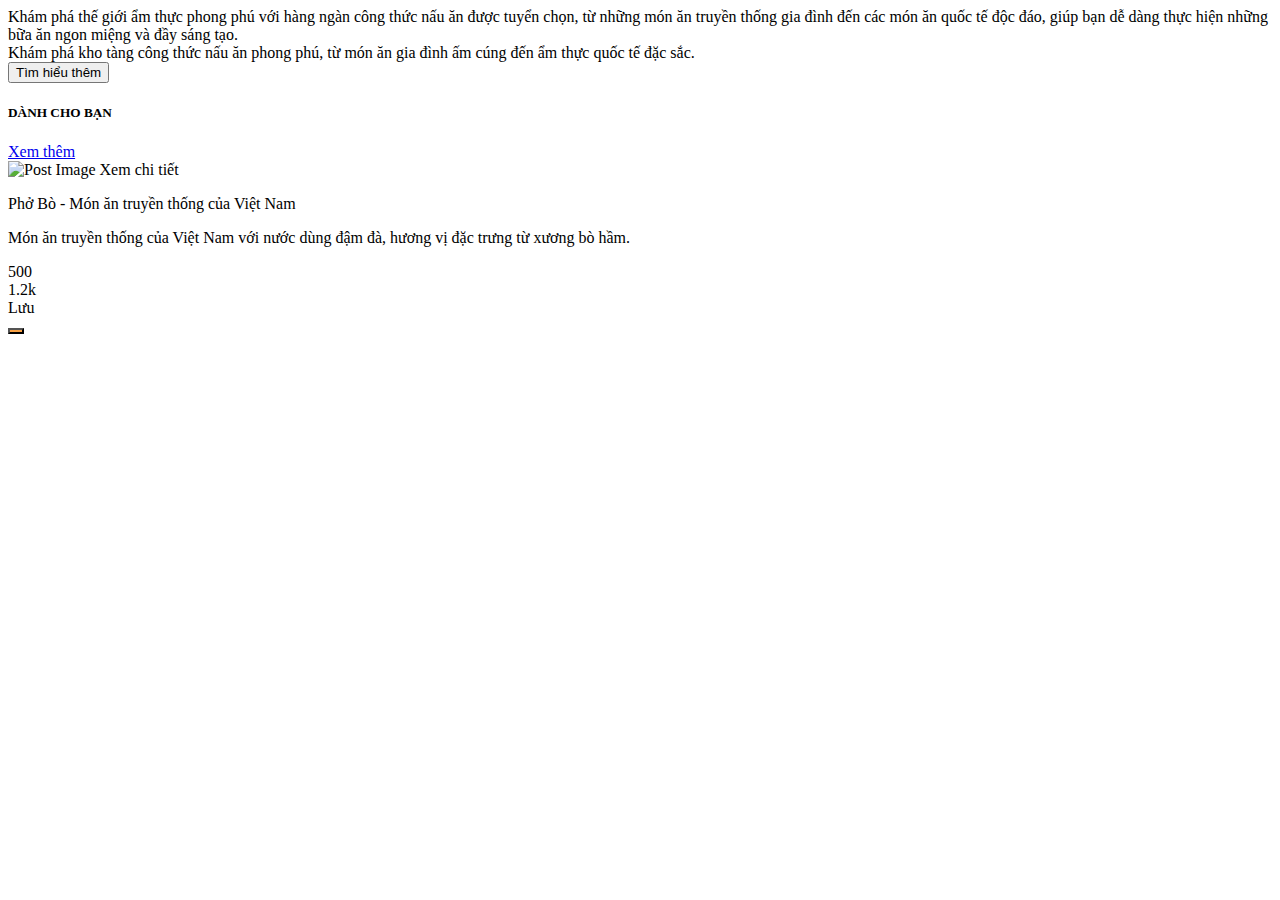
<file: src/main/resources/templates/index.html>
<!DOCTYPE html>
<html lang="en" xmlns:th="http://www.thymeleaf.org">
<head>
    <meta charset="UTF-8">
    <meta name="viewport" content="width=device-width, initial-scale=1.0">
    <title>Home</title>
    <link href="https://fonts.googleapis.com/css2?family=Lobster&display=swap" rel="stylesheet">
    <link rel="stylesheet" th:href="@{/bootstrap-5.3.3-dist/css/bootstrap.min.css}">
    <script th:src="@{/bootstrap-5.3.3-dist/js/bootstrap.bundle.min.js}"></script>
    <link rel="stylesheet" th:href="@{/bootstrap-icons-1.11.3/font/bootstrap-icons.min.css}">
    <link rel="stylesheet" th:href="@{/css/fragment/header.css}">
    <link rel="stylesheet" th:href="@{/css/fragment/footer.css}">
    <link rel="stylesheet" th:href="@{/css/user/home.css}">
</head>
<body>
<!-- Navbar -->
<div th:replace="/fragments/header :: header(userName=${userName})"></div>

<div class="container mt-5 rounded-4 p-0">
    <!-- Phần banner -->
    <div class="row d-flex align-items-center rounded-4 banner mx-auto">
        <div class="col-md-8 z-1 m-5">
            <div class="placeholder-text w-75">
                Khám phá thế giới ẩm thực phong phú với hàng ngàn công thức nấu ăn được tuyển chọn, từ những món ăn
                truyền thống gia đình đến các món ăn quốc tế độc đáo, giúp bạn dễ dàng thực hiện những bữa ăn ngon miệng
                và đầy sáng tạo.
            </div>
            <div class="placeholder-text w-75 mt-4">
                Khám phá kho tàng công thức nấu ăn phong phú, từ món ăn gia đình ấm cúng đến ẩm thực quốc tế đặc sắc.
            </div>
            <button class="btn btn-light mt-4 w-25">Tìm hiểu thêm</button>
        </div>
    </div>

    <div class="row m-0 d-flex align-items-start justify-content-center">
        <!-- Phần nội dung -->
        <div class="col-md-9">
            <!-- Dành cho bạn -->
            <div class="d-flex flex-wrap justify-content-between align-items-center mt-5">
                <h5 class="fw-bold">DÀNH CHO BẠN</h5>
                <a href="#" class="text-decoration-none text-black">Xem thêm <i class="bi bi-arrow-right"></i></a>
            </div>

            <div class="row mt-4">
                <div th:each="postDTO : ${recentPostDTOs}" class="col-lg-6 col-12 mb-4">
                    <div class="card">
                        <div class="image-container">
                            <img th:src="@{${postDTO.imageUrl}}"
                                 onerror="this.onerror=null; this.src='/img/default-image.jpg';"
                                 alt="Post Image"
                                 class="card-img-top">
                            <a th:href="@{/post/{id}(id=${postDTO.postId})}" class="btn btn-light hover-btn">Xem chi tiết</a>
                        </div>
                        <div class="card-body">
                            <p class="fw-bold title" th:text="${postDTO.title}">Phở Bò - Món ăn truyền thống của Việt Nam</p>
                            <p class="text-muted description" th:text="${postDTO.description}">
                                Món ăn truyền thống của Việt Nam với nước dùng đậm đà, hương vị đặc trưng từ xương bò hầm.
                            </p>
                            <div class="d-flex justify-content-around align-items-center mt-3">
                                <div class="d-flex align-items-center gap-2">
                                    <i class="bi bi-chat-left-text fs-5 icon-btn"></i>
                                    <span class="small">500</span>
                                </div>
                                <div class="d-flex align-items-center gap-2">
                                    <i class="bi bi-heart fs-5 text-danger icon-btn like-btn"></i>
                                    <span class="small">1.2k</span>
                                </div>
                                <div class="d-flex align-items-center gap-2">
                                    <i class="bi bi-bookmark fs-5 text-primary icon-btn save-btn"></i>
                                    <span class="small">Lưu</span>
                                </div>
                            </div>
                        </div>
                    </div>
                </div>
            </div>

            <!-- Nổi bật -->
            <!--            <div class="d-flex flex-wrap justify-content-between align-items-center mt-5">-->
            <!--                <h5 class="fw-bold">NỔI BẬT</h5>-->
            <!--                <a href="#" class="text-decoration-none text-black">Xem thêm <i class="bi bi-arrow-right"></i></a>-->
            <!--            </div>-->

            <!--            <div class="row mt-4" th:if="${recentPosts != null}">-->
            <!--                <div class="col-lg-6 col-12 mb-4" th:each="post : ${recentPosts}">-->
            <!--                    <div class="card">-->
            <!--                        <div class="image-container">-->
            <!--                            <img th:src="@{/img/image-food-test.jpg}" alt="Món ăn" class="card-img-top">-->
            <!--                            <button class="btn btn-light hover-btn">Xem chi tiết</button>-->
            <!--                        </div>-->
            <!--                        <div class="card-body">-->
            <!--                            <p class="fw-bold title" th:text="${post.title}">Phở Bò - Món ăn truyền thống của Việt Nam</p>-->
            <!--                            <p class="text-muted description" th:text="${post.content}">-->
            <!--                                Món ăn truyền thống của Việt Nam với nước dùng đậm đà, hương vị đặc trưng từ xương bò hầm.-->
            <!--                            </p>-->
            <!--                            <div class="d-flex justify-content-around align-items-center mt-3">-->
            <!--                                <div class="d-flex align-items-center gap-2">-->
            <!--                                    <i class="bi bi-chat-left-text fs-5 icon-btn"></i>-->
            <!--                                    <span class="small">Bình luận</span>-->
            <!--                                </div>-->
            <!--                                <div class="d-flex align-items-center gap-2">-->
            <!--                                    <i class="bi bi-heart fs-5 text-danger icon-btn like-btn"></i>-->
            <!--                                    <span class="small">Yêu thích</span>-->
            <!--                                </div>-->
            <!--                                <div class="d-flex align-items-center gap-2">-->
            <!--                                    <i class="bi bi-bookmark fs-5 text-primary icon-btn save-btn"></i>-->
            <!--                                    <span class="small">Lưu</span>-->
            <!--                                </div>-->
            <!--                            </div>-->
            <!--                        </div>-->
            <!--                    </div>-->
            <!--                </div>-->
            <!--            </div>-->
        </div>

        <!-- Phần chọn activities -->
        <div class="col-lg-3 mt-5 sticky-icons">
            <div class="d-flex flex-column align-items-center gap-3">
                <div class="d-flex justify-content-around border w-100 p-3 rounded-4 gap-4">
                    <a th:href="@{/new-post}" class="text-dark text-decoration-none">
                        <i class="bi bi-pencil-square fs-1 icon-btn"></i>
                    </a>
                    <a href="#" class="text-dark text-decoration-none">
                        <i class="bi bi-image fs-1 icon-btn"></i>
                    </a>
                    <a href="#" class="text-dark text-decoration-none">
                        <i class="bi bi-people fs-1 icon-btn"></i>
                    </a>
                </div>
                <div class="border p-5 rounded-3 bg-light d-flex justify-content-center align-items-center w-100">
                    <i class="bi bi-bar-chart-line fs-1 icon-btn"></i>
                </div>
            </div>
        </div>
    </div>
</div>

<div th:replace="/fragments/footer :: footer"></div>

<!-- Nút Scroll to Top -->
<button id="scrollToTopBtn" style="background-color: #F8A145" class="btn rounded-circle shadow-lg">
    <i class="bi bi-arrow-up fs-3"></i>
</button>

<div th:replace="fragments/toast :: toast"></div>

<script>
    const scrollToTopBtn = document.getElementById("scrollToTopBtn");

    window.onscroll = function () {
        if (document.documentElement.scrollTop > 1000) {
            scrollToTopBtn.style.display = "block";
        } else {
            scrollToTopBtn.style.display = "none";
        }
    };

    scrollToTopBtn.addEventListener("click", function () {
        window.scrollTo({
            top: 0,
            behavior: "smooth"
        });
    });

    document.addEventListener("DOMContentLoaded", function () {
        const likeButtons = document.querySelectorAll(".like-btn");
        const saveButtons = document.querySelectorAll(".save-btn");

        likeButtons.forEach(button => {
            button.addEventListener("click", function () {
                this.classList.toggle("liked");
                const count = this.nextElementSibling;
                let likes = parseInt(count.textContent.replace(/\D/g, '')) || 0;
                count.textContent = this.classList.contains("liked") ? (likes + 1) : (likes - 1);
            });
        });

        saveButtons.forEach(button => {
            button.addEventListener("click", function () {
                this.classList.toggle("saved");
            });
        });
    });
</script>
<script th:src="@{/js/home.js}"></script>
</body>
</html>

<!--<h1>Welcome</h1>-->

<!--<h1 sec:authorize="isAuthenticated()">Hello User</h1>-->

<!--<div sec:authorize="isAuthenticated()">-->
<!--    <form th:action="@{/logout}" method="post">-->
<!--        <button type="submit">Logout</button>-->
<!--    </form>-->
<!--</div>-->
</file>
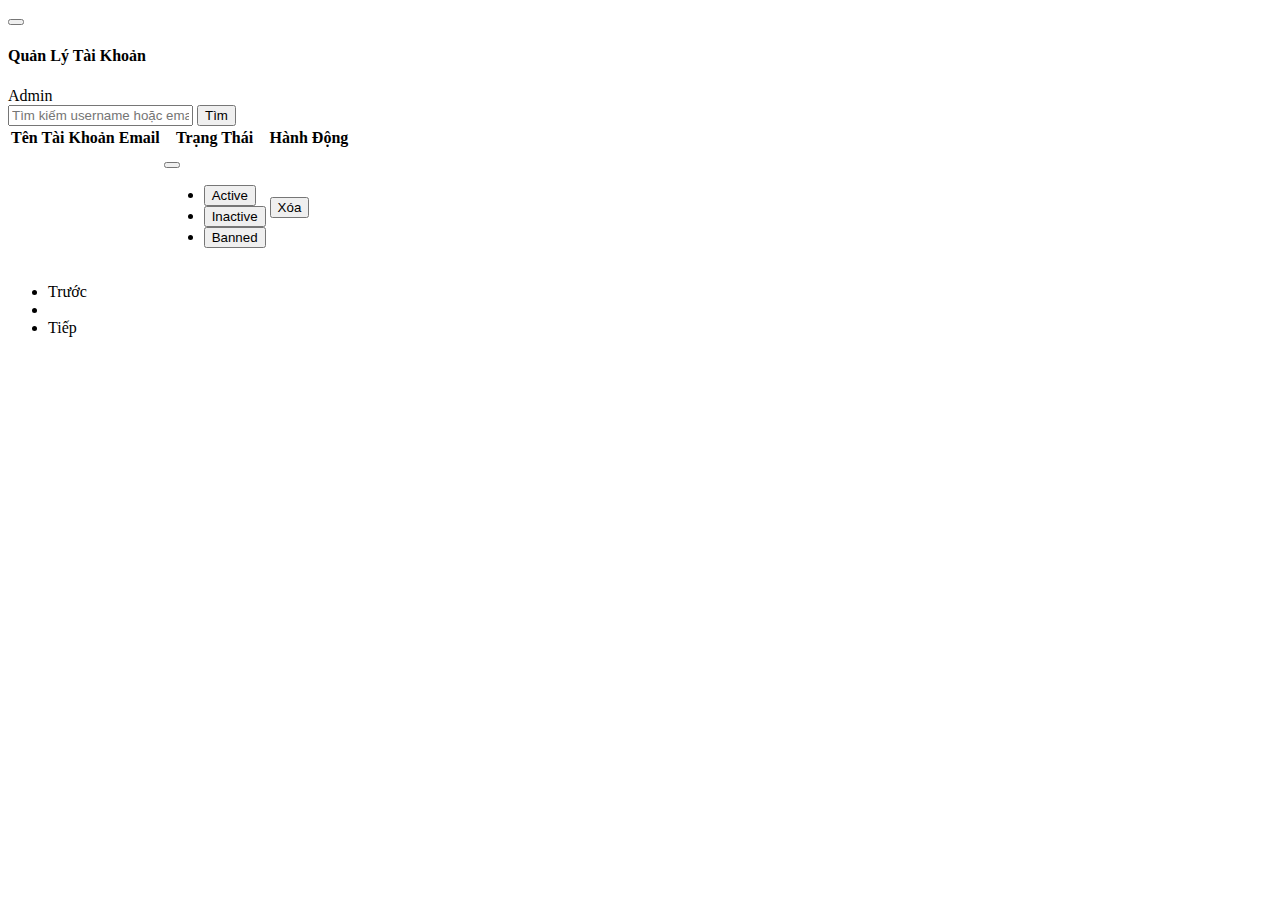
<file: src/main/resources/templates/admin/account/index.html>
<!DOCTYPE html>
<html lang="vi">
<head>
    <meta charset="UTF-8">
    <meta name="viewport" content="width=device-width, initial-scale=1.0">
    <title>Quản Lý Tài Khoản</title>
    <link rel="icon" type="image/x-icon" th:href="@{/assets/images/favicon.png}">
    <link rel="stylesheet" th:href="@{/bootstrap-5.3.3-dist/css/bootstrap.min.css}">
    <script th:src="@{/bootstrap-5.3.3-dist/js/bootstrap.bundle.min.js}"></script>
    <link rel="stylesheet" th:href="@{/bootstrap-icons-1.11.3/font/bootstrap-icons.min.css}">
    <link rel="stylesheet" th:href="@{/css/admin/admin.css}" media="screen" type="text/css"/>
</head>
<body></body>
<div class="d-flex">

    <!-- Sidebar -->
    <div th:replace="fragments/sidebar :: sidebar"></div>

    <!-- Main Content -->
    <div class="main-content flex-grow-1 p-4">
        <!-- Nút đóng/mở sidebar -->
        <div class="d-flex justify-content-between align-items-center mb-4 border-bottom pb-2">
            <button id="toggleSidebar" class="btn btn-outline-primary">
                <i class="bi bi-list"></i>
            </button>
            <h4 class="text-primary">Quản Lý Tài Khoản</h4>
            <div>
                <i class="bi bi-person-circle me-2"></i> Admin
            </div>
        </div>

        <!-- Thanh tìm kiếm -->
        <form th:action="@{/admin/accounts}" method="get" class="d-flex gap-2 mb-3">
            <input type="text" name="keyword" class="form-control w-25" placeholder="Tìm kiếm username hoặc email..."
                   th:value="${keyword}">
            <button type="submit" class="btn btn-primary">Tìm</button>
        </form>


        <table class="table table-striped table-hover text-center">
            <thead class="table-primary">
            <tr>
                <th>Tên Tài Khoản</th>
                <th>Email</th>
                <th>Trạng Thái</th>
                <th>Hành Động</th>
            </tr>
            </thead>
            <tbody>
            <tr th:each="user : ${accounts}">
                <td th:text="${user.username}"></td>
                <td th:text="${user.email}"></td>
                <td>
                    <div class="dropdown">
                        <button class="btn btn-outline-primary dropdown-toggle" type="button" id="dropdownMenuButton"
                                data-bs-toggle="dropdown" aria-expanded="false">
                            <span th:text="${user.status}"></span> <!-- Hiển thị trạng thái hiện tại -->
                        </button>
                        <ul class="dropdown-menu" aria-labelledby="dropdownMenuButton">
                            <li>
                                <form th:action="@{/admin/account/status/{userId}(userId=${user.userId})}"
                                      method="post">
                                    <input type="hidden" name="status" value="ACTIVE">
                                    <button type="submit" class="dropdown-item">Active</button>
                                </form>
                            </li>
                            <li>
                                <form th:action="@{/admin/account/status/{userId}(userId=${user.userId})}"
                                      method="post">
                                    <input type="hidden" name="status" value="INACTIVE">
                                    <button type="submit" class="dropdown-item">Inactive</button>
                                </form>
                            </li>
                            <li>
                                <form th:action="@{/admin/account/status/{userId}(userId=${user.userId})}"
                                      method="post">
                                    <input type="hidden" name="status" value="BANNED">
                                    <button type="submit" class="dropdown-item">Banned</button>
                                </form>
                            </li>
                        </ul>
                    </div>
                </td>

                <td>
                    <form th:action="@{/admin/account/delete/{userId}(userId=${user.userId})}" method="post"
                          onsubmit="return confirm('Bạn có chắc chắn muốn xóa tài khoản này không?');">
                        <input type="hidden" name="_method" value="delete">
                        <button type="submit" class="btn btn-outline-danger btn-sm">
                            <i class="bi bi-trash"></i> Xóa
                        </button>
                    </form>
                </td>
            </tr>
            </tbody>
        </table>

        <!-- Phân trang -->
        <nav th:if="${totalPages > 1}">
            <ul class="pagination justify-content-center">
                <!-- Nút Previous -->
                <li class="page-item" th:classappend="${currentPage == 0} ? 'disabled'">
                    <a class="page-link"
                       th:href="@{/admin/accounts(page=${currentPage - 1}, keyword=${keyword != null ? keyword : ''})}">
                        Trước
                    </a>
                </li>

                <!-- Số trang -->
                <li class="page-item" th:each="i : ${#numbers.sequence(0, totalPages - 1)}"
                    th:classappend="${currentPage == i} ? 'active'">
                    <a class="page-link"
                       th:href="@{/admin/accounts(page=${i}, keyword=${keyword != null ? keyword : ''})}"
                       th:text="${i + 1}">
                    </a>
                </li>

                <!-- Nút Next -->
                <li class="page-item" th:classappend="${currentPage == totalPages - 1} ? 'disabled'">
                    <a class="page-link"
                       th:href="@{/admin/accounts(page=${currentPage + 1}, keyword=${keyword != null ? keyword : ''})}">
                        Tiếp
                    </a>
                </li>
            </ul>
        </nav>

    </div>
</div>

<!-- Modal -->
<div th:replace="fragments/category-modal :: category-modal"></div>
<div th:replace="fragments/toast :: toast"></div>

<!-- Scripts -->
<script th:src="@{/js/admin-category.js}"></script>
</html>
</file>
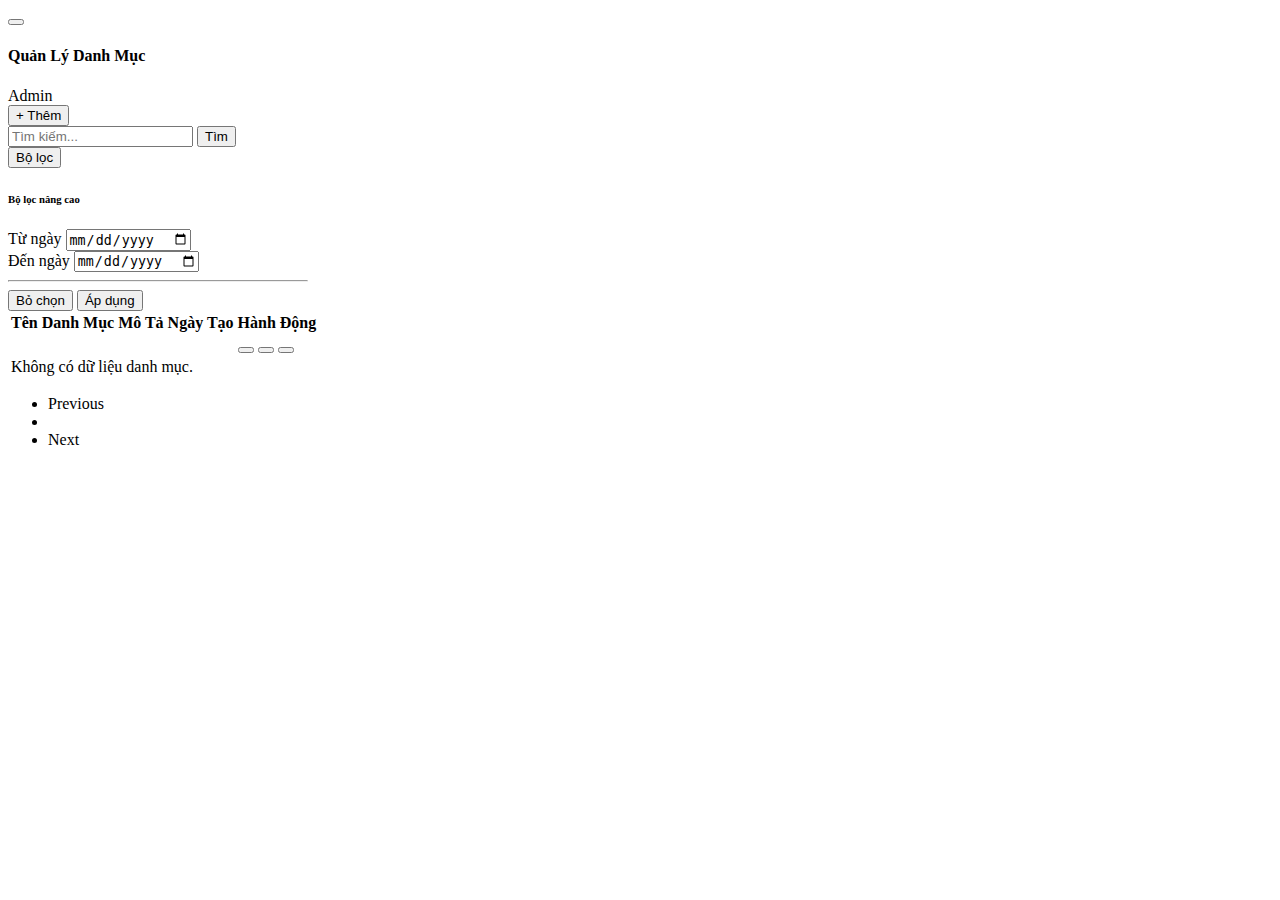
<file: src/main/resources/templates/admin/category/index.html>
<!DOCTYPE html>
<html lang="vi" xmlns:th="http://www.thymeleaf.org">
<head>
    <meta charset="UTF-8">
    <meta name="viewport" content="width=device-width, initial-scale=1.0">
    <title>Quản Lý Danh Mục</title>
    <link rel="icon" type="image/x-icon" th:href="@{/assets/images/favicon.png}">
    <link rel="stylesheet" th:href="@{/bootstrap-5.3.3-dist/css/bootstrap.min.css}">
    <script th:src="@{/bootstrap-5.3.3-dist/js/bootstrap.bundle.min.js}"></script>
    <link rel="stylesheet" th:href="@{/bootstrap-icons-1.11.3/font/bootstrap-icons.min.css}">
    <link rel="stylesheet" th:href="@{/css/admin/admin.css}" media="screen" type="text/css"/>
</head>
<body></body>
<div class="d-flex">
    <!-- Sidebar -->
    <div th:replace="fragments/sidebar :: sidebar"></div>

    <!-- Main Content -->
    <div class="main-content flex-grow-1 p-4">
        <!-- Nút đóng/mở sidebar -->
        <div class="d-flex justify-content-between align-items-center mb-4 border-bottom pb-2">
            <button id="toggleSidebar" class="btn btn-outline-primary">
                <i class="bi bi-list"></i>
            </button>
            <h4 class="text-primary">Quản Lý Danh Mục</h4>
            <div>
                <i class="bi bi-person-circle me-2"></i> Admin
            </div>
        </div>

        <!-- Nút thêm danh mục -->
        <button class="btn btn-primary mb-3" data-bs-toggle="modal" data-bs-target="#addCategoryModal">+ Thêm</button>

        <!-- Thanh tìm kiếm -->
        <form th:action="@{/admin/categories}" method="get" class="d-flex gap-2 mb-3 align-items-center">
            <!-- Ô tìm kiếm theo từ khóa -->
            <input type="text" name="keyword" class="form-control w-25" placeholder="Tìm kiếm..." th:value="${keyword}">
            <button type="submit" class="btn btn-primary">
                <i class="bi bi-search"></i> Tìm
            </button>

            <!-- Nút lọc dropdown -->
            <div class="dropdown">
                <button class="btn btn-outline-primary dropdown-toggle d-flex align-items-center" type="button" data-bs-toggle="dropdown">
                    <i class="bi bi-funnel me-2"></i> Bộ lọc
                </button>
                <div class="dropdown-menu p-3" style="width: 300px;" onclick="event.stopPropagation()">
                    <!-- Tiêu đề bộ lọc -->
                    <h6 class="dropdown-header fw-bold">Bộ lọc nâng cao</h6>

                    <!-- Lọc theo ngày tạo -->
                    <div class="mb-3">
                        <label for="startDate" class="form-label text-secondary">Từ ngày</label>
                        <input type="date" name="startDate" id="startDate" class="form-control" th:value="${startDate}">
                    </div>
                    <div class="mb-3">
                        <label for="endDate" class="form-label text-secondary">Đến ngày</label>
                        <input type="date" name="endDate" id="endDate" class="form-control" th:value="${endDate}">
                    </div>

                    <!-- Phân cách -->
                    <hr class="my-2">

                    <!-- Nút hành động -->
                    <div class="d-flex justify-content-between mt-2">
                        <button type="button" class="btn btn-outline-danger btn-sm" onclick="clearFilters()">
                            <i class="bi bi-x-circle me-1"></i> Bỏ chọn
                        </button>
                        <button type="submit" class="btn btn-primary btn-sm">
                            <i class="bi bi-check-circle me-1"></i> Áp dụng
                        </button>
                    </div>
                </div>
            </div>
        </form>

        <!-- Bảng danh mục -->
        <table class="table table-striped table-hover text-center">
            <thead class="table-primary">
            <tr>
                <th>Tên Danh Mục</th>
                <th>Mô Tả</th>
                <th>Ngày Tạo</th>
                <th>Hành Động</th>
            </tr>
            </thead>
            <tbody>
            <tr th:each="categoryDTO : ${categoryDTOs}">
                <td th:text="${categoryDTO.categoryName}"></td>
                <td th:text="${categoryDTO.description}"></td>
                <td th:text="${#temporals.format(categoryDTO.createdAt, 'dd/MM/yyyy')}"></td>
                <td>
                    <button class="btn btn-outline-primary btn-sm btn-action btn-view"
                            th:attr="data-category-id=${categoryDTO.categoryId}">
                        <i class="bi bi-eye"></i>
                    </button>
                    <button class="btn btn-outline-primary btn-sm btn-action"
                            data-bs-toggle="modal"
                            th:attr="data-bs-target='#editCategoryModal' + ${categoryDTO.categoryId}">
                        <i class="bi bi-pencil"></i>
                    </button>

                    <form th:action="@{/admin/categories/delete/{id}(id=${categoryDTO.categoryId})}" method="post"
                          style="display:inline;"
                          onsubmit="return confirm('Bạn có chắc chắn muốn xóa danh mục này không?');">
                        <input type="hidden" name="_method" value="delete">
                        <button type="submit" class="btn btn-outline-danger btn-sm btn-action">
                            <i class="bi bi-trash"></i>
                        </button>
                    </form>
                </td>
            </tr>
            <tr th:if="${categoryDTOs.empty}">
                <td colspan="4" class="text-muted">Không có dữ liệu danh mục.</td>
            </tr>
            </tbody>
        </table>

        <!-- Phân trang -->
        <nav th:if="${totalPages > 1}">
            <ul class="pagination justify-content-center">
                <li class="page-item" th:classappend="${currentPage == 0} ? 'disabled'">
                    <a class="page-link"
                       th:href="@{/admin/categories(page=${currentPage - 1}, keyword=${keyword != null ? keyword : ''})}">Previous</a>
                </li>
                <li class="page-item" th:each="i : ${#numbers.sequence(0, totalPages - 1)}"
                    th:classappend="${currentPage == i} ? 'active'">
                    <a class="page-link"
                       th:href="@{/admin/categories(page=${i}, keyword=${keyword != null ? keyword : ''})}"
                       th:text="${i + 1}"></a>
                </li>
                <li class="page-item" th:classappend="${currentPage == totalPages - 1} ? 'disabled'">
                    <a class="page-link"
                       th:href="@{/admin/categories(page=${currentPage + 1}, keyword=${keyword != null ? keyword : ''})}">Next</a>
                </li>
            </ul>
        </nav>
    </div>
</div>

<!-- Modal -->
<div th:replace="fragments/category-modal :: category-modal"></div>
<div th:replace="fragments/toast :: toast"></div>

<!-- Scripts -->
<script th:src="@{/js/admin-category.js}"></script>

</html>
</file>
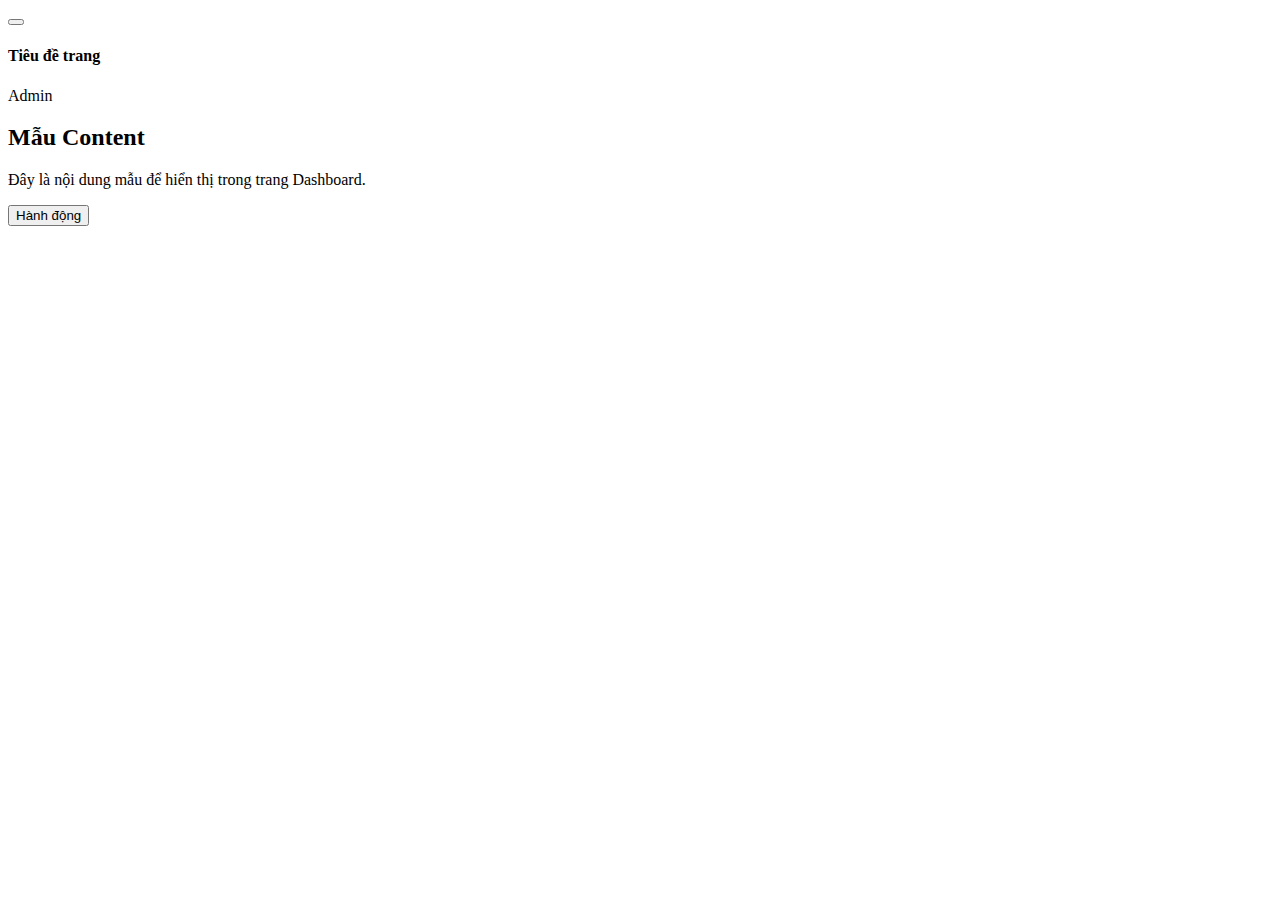
<file: src/main/resources/templates/admin/dashboard/index.html>
<!DOCTYPE html>
<html lang="vi" xmlns:th="http://www.thymeleaf.org">
<head>
  <!-- Fragment head -->
  <meta charset="UTF-8">
  <meta name="viewport" content="width=device-width, initial-scale=1.0">
  <title th:text="${pageTitle}">Dashboard</title>
  <link rel="icon" type="image/x-icon" th:href="@{/assets/imag/favicon.png}">
  <link rel="stylesheet" th:href="@{/bootstrap-5.3.3-dist/css/bootstrap.min.css}">
  <script th:src="@{/bootstrap-5.3.3-dist/js/bootstrap.bundle.min.js}"></script>
  <link rel="stylesheet" th:href="@{/bootstrap-icons-1.11.3/font/bootstrap-icons.min.css}">
  <link rel="stylesheet" th:href="@{/css/admin/admin.css}">
</head>
<body>
<div class="d-flex">
  <!-- Sidebar -->
  <div th:replace="fragments/sidebar :: sidebar"></div>

  <div class="main-content flex-grow-1 p-4">
    <!-- Header -->
    <div class="d-flex justify-content-between align-items-center mb-4 border-bottom pb-2">
      <button id="toggleSidebar" class="btn btn-outline-primary">
        <i class="bi bi-list"></i>
      </button>
      <h4 class="text-primary" th:text="${pageTitle}">Tiêu đề trang</h4>
      <div>
        <i class="bi bi-person-circle me-2"></i> Admin
      </div>
    </div>

    <div th:fragment="content">
      <div class="container">
        <div class="row">
          <div class="col-12">
            <h2 class="mb-4">Mẫu Content</h2>
            <p>Đây là nội dung mẫu để hiển thị trong trang Dashboard.</p>
            <button class="btn btn-primary">Hành động</button>
          </div>
        </div>
      </div>
    </div>
  </div>
</div>

<!-- Toast -->
<div th:replace="fragments/toast :: toast"></div>

<!-- JS -->
<script th:src="@{/js/admin-category.js}"></script>
</body>
</html>
</file>
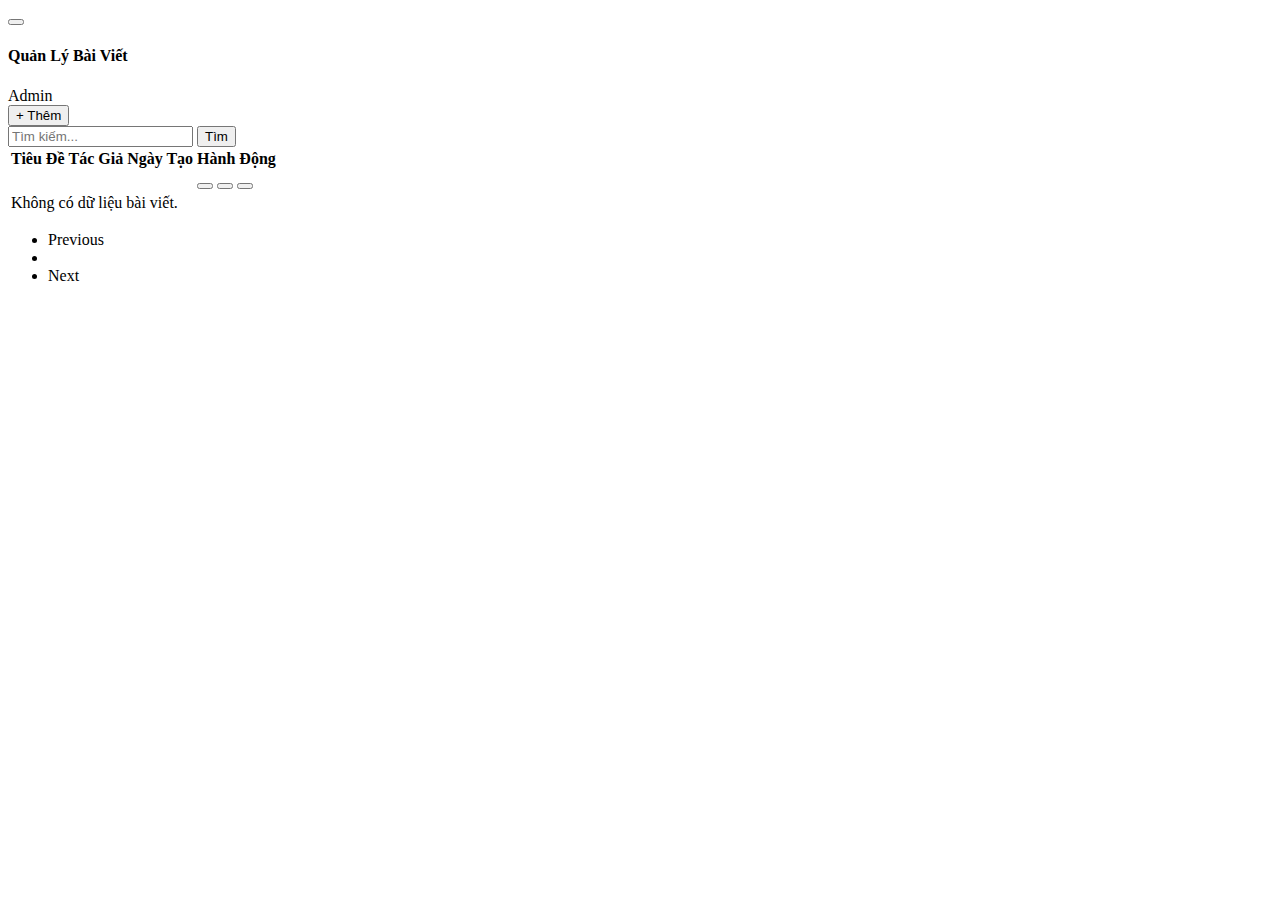
<file: src/main/resources/templates/admin/post/index.html>
<!DOCTYPE html>
<html lang="vi">
<head>
    <meta charset="UTF-8">
    <meta name="viewport" content="width=device-width, initial-scale=1.0">
    <title>Quản Lý Bài Viết</title>
    <link rel="icon" type="image/x-icon" th:href="@{/assets/images/favicon.png}">
    <link rel="stylesheet" th:href="@{/bootstrap-5.3.3-dist/css/bootstrap.min.css}">
    <script th:src="@{/bootstrap-5.3.3-dist/js/bootstrap.bundle.min.js}"></script>
    <link rel="stylesheet" th:href="@{/bootstrap-icons-1.11.3/font/bootstrap-icons.min.css}">
    <link rel="stylesheet" th:href="@{/css/admin/admin.css}" media="screen" type="text/css"/>
</head>
<body></body>
<div class="d-flex">
    <!-- Sidebar -->
    <div th:replace="fragments/sidebar :: sidebar"></div>

    <!-- Main Content -->
    <div class="main-content flex-grow-1 p-4">
        <!-- Nút đóng/mở sidebar -->
        <div class="d-flex justify-content-between align-items-center mb-4 border-bottom pb-2">
            <button id="toggleSidebar" class="btn btn-outline-primary">
                <i class="bi bi-list"></i>
            </button>
            <h4 class="text-primary">Quản Lý Bài Viết</h4>
            <div>
                <i class="bi bi-person-circle me-2"></i> Admin
            </div>
        </div>

        <!-- Nút thêm -->
        <button class="btn btn-primary mb-3" data-bs-toggle="modal" data-bs-target="#addCategoryModal">+ Thêm</button>

        <!-- Thanh tìm kiếm -->
        <form th:action="@{/admin/categories}" method="get" class="d-flex gap-2 mb-3">
            <input type="text" name="keyword" class="form-control w-25" placeholder="Tìm kiếm..." th:value="${keyword}">
            <button type="submit" class="btn btn-primary">Tìm</button>
        </form>

        <!-- Bảng bài viết -->
        <table class="table table-striped table-hover text-center">
            <thead class="table-primary">
            <tr>
                <th>Tiêu Đề</th>
                <th>Tác Giả</th>
                <th>Ngày Tạo</th>
                <th>Hành Động</th>
            </tr>
            </thead>
            <tbody>
            <tr th:each="postDTO : ${postDTOs}">
                <td th:text="${postDTO.title}"></td>
                <td th:text="${postDTO.username}"></td>
                <td th:text="${#temporals.format(postDTO.createdAt, 'dd/MM/yyyy')}"></td>
                <td>
                    <button class="btn btn-outline-primary btn-sm btn-action btn-view"
                            th:attr="data-post-id=${postDTO.postId}">
                        <i class="bi bi-eye"></i>
                    </button>
                    <button class="btn btn-outline-primary btn-sm btn-action"
                            data-bs-toggle="modal"
                            th:attr="data-bs-target='#editPostModal' + ${postDTO.postId}">
                        <i class="bi bi-pencil"></i>
                    </button>

                    <form th:action="@{/admin/posts/delete/{id}(id=${postDTO.postId})}" method="post"
                          style="display:inline;"
                          onsubmit="return confirm('Bạn có chắc chắn muốn xóa bài viết này không?');">
                        <input type="hidden" name="_method" value="delete">
                        <button type="submit" class="btn btn-outline-danger btn-sm btn-action">
                            <i class="bi bi-trash"></i>
                        </button>
                    </form>
                </td>
            </tr>
            <tr th:if="${postDTOs.empty}">
                <td colspan="4" class="text-muted">Không có dữ liệu bài viết.</td>
            </tr>
            </tbody>
        </table>

        <!-- Phân trang -->
        <nav th:if="${totalPages > 1}">
            <ul class="pagination justify-content-center">
                <li class="page-item" th:classappend="${currentPage == 0} ? 'disabled'">
                    <a class="page-link"
                       th:href="@{/admin/categories(page=${currentPage - 1}, keyword=${keyword != null ? keyword : ''})}">Previous</a>
                </li>
                <li class="page-item" th:each="i : ${#numbers.sequence(0, totalPages - 1)}"
                    th:classappend="${currentPage == i} ? 'active'">
                    <a class="page-link"
                       th:href="@{/admin/categories(page=${i}, keyword=${keyword != null ? keyword : ''})}"
                       th:text="${i + 1}"></a>
                </li>
                <li class="page-item" th:classappend="${currentPage == totalPages - 1} ? 'disabled'">
                    <a class="page-link"
                       th:href="@{/admin/categories(page=${currentPage + 1}, keyword=${keyword != null ? keyword : ''})}">Next</a>
                </li>
            </ul>
        </nav>
    </div>
</div>

<!-- Modal -->
<div th:replace="fragments/category-modal :: category-modal"></div>
<div th:replace="fragments/toast :: toast"></div>

<!-- Scripts -->
<script th:src="@{/js/admin-category.js}"></script>

</html>
</file>
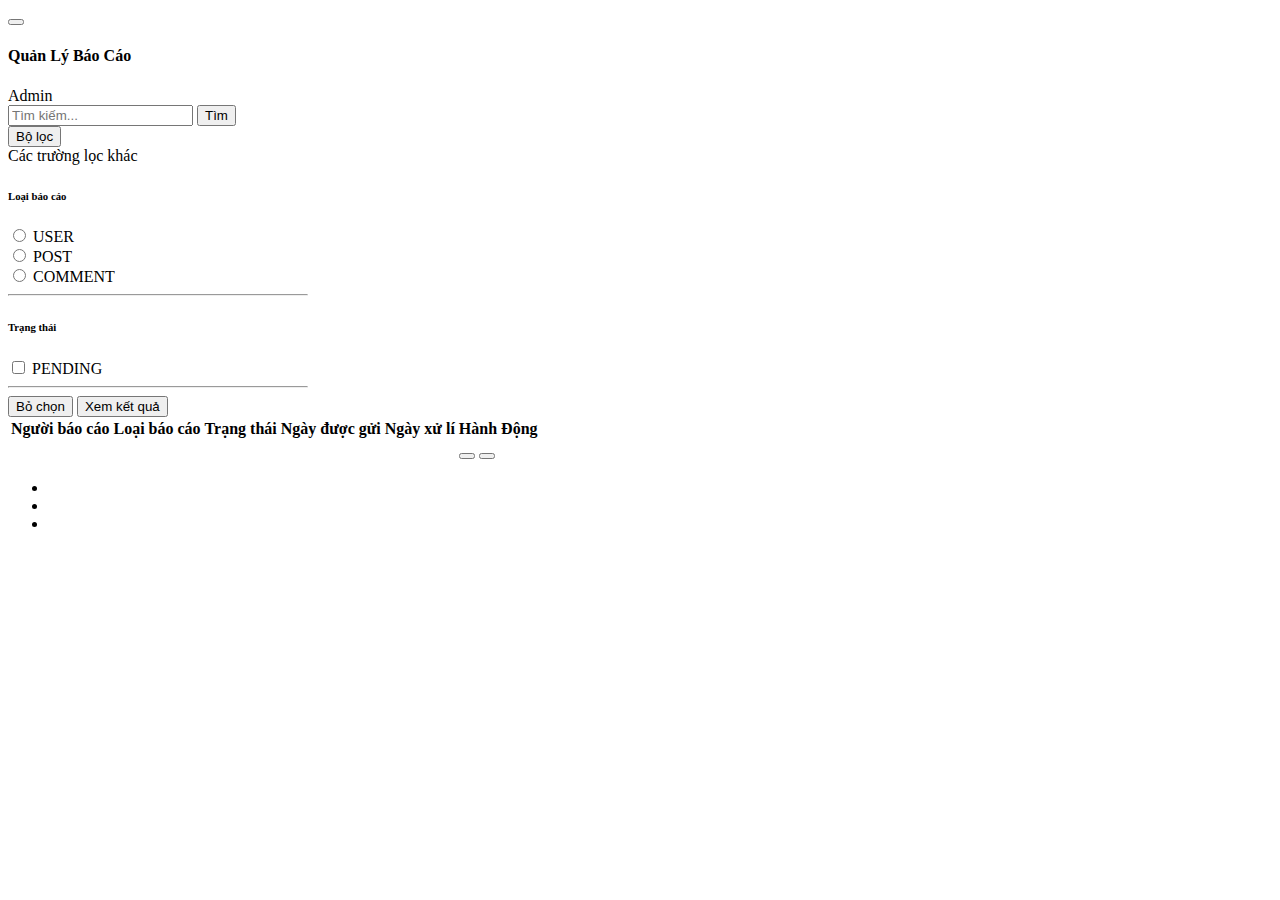
<file: src/main/resources/templates/admin/report/index.html>
<!DOCTYPE html>
<html lang="vi" xmlns:th="http://www.thymeleaf.org">
<head>
    <meta charset="UTF-8">
    <meta name="viewport" content="width=device-width, initial-scale=1.0">
    <title>Quản Lý Báo Cáo</title>
    <link rel="icon" type="image/x-icon" th:href="@{/assets/images/favicon.png}">
    <link rel="stylesheet" th:href="@{/bootstrap-5.3.3-dist/css/bootstrap.min.css}">
    <script th:src="@{/bootstrap-5.3.3-dist/js/bootstrap.bundle.min.js}"></script>
    <link rel="stylesheet" th:href="@{/bootstrap-icons-1.11.3/font/bootstrap-icons.min.css}">
    <link rel="stylesheet" th:href="@{/css/admin/admin.css}" media="screen" type="text/css"/>
</head>
<body>
<div class="d-flex">
    <!-- Sidebar -->
    <div th:replace="fragments/sidebar :: sidebar"></div>

    <!-- Main Content -->
    <div class="main-content flex-grow-1 p-4">
        <!-- Nút đóng/mở sidebar -->
        <div class="d-flex justify-content-between align-items-center mb-4 border-bottom pb-2">
            <button id="toggleSidebar" class="btn btn-outline-primary">
                <i class="bi bi-list"></i>
            </button>
            <h4 class="text-primary">Quản Lý Báo Cáo</h4>
            <div>
                <i class="bi bi-person-circle me-2"></i> Admin
            </div>
        </div>

        <div class="d-flex justify-content-between mb-3">
            <!-- Thanh tìm kiếm -->
            <form class="d-flex gap-2" th:action="@{/admin/reports}" method="get">
                <!-- Thanh tìm kiếm -->
                <input type="text" name="keyword" class="form-control w-100" placeholder="Tìm kiếm..." th:value="${keyword}">
                <button type="submit" class="btn btn-primary">Tìm</button>

                <!-- Nút lọc dropdown -->
                <div class="dropdown">
                    <button class="btn btn-outline-primary dropdown-toggle" type="button" data-bs-toggle="dropdown">
                        <i class="bi bi-funnel"></i> Bộ lọc
                    </button>
                    <div class="dropdown-menu p-3" style="width: 300px;" onclick="event.stopPropagation()">
<!--                        <h6 class="dropdown-header">Ngày</h6>-->
<!--                        <div class="form-check">-->
<!--                            <input class="form-check-input" type="checkbox" id="oldestCheckbox" onchange="toggleOldestFilter()">-->
<!--                            <label class="form-check-label" for="oldestCheckbox">Cũ nhất</label>-->
<!--                            <input type="hidden" id="oldest" name="oldest" value="">-->
<!--                        </div>-->
<!--                        <hr>-->
                         Các trường lọc khác
                        <h6 class="dropdown-header">Loại báo cáo</h6>
                        <div class="d-flex flex-wrap gap-2">
                            <div class="form-check">
                                <input class="form-check-input" type="radio" name="reportType" id="user" value="USER" th:checked="${reportType == 'USER'}">
                                <label class="form-check-label" for="user">USER</label>
                            </div>
                            <div class="form-check">
                                <input class="form-check-input" type="radio" name="reportType" id="post" value="POST" th:checked="${reportType == 'POST'}">
                                <label class="form-check-label" for="post">POST</label>
                            </div>
                            <div class="form-check">
                                <input class="form-check-input" type="radio" name="reportType" id="comment" value="COMMENT" th:checked="${reportType == 'COMMENT'}">
                                <label class="form-check-label" for="comment">COMMENT</label>
                            </div>
                        </div>
                        <hr>
                        <h6 class="dropdown-header">Trạng thái</h6>
                        <div class="form-check">
                            <input class="form-check-input" type="checkbox" id="pending" name="status" value="PENDING" th:checked="${status == 'PENDING'}">
                            <label class="form-check-label" for="pending">PENDING</label>
                        </div>
                        <hr>
                        <div class="d-flex justify-content-center gap-2 mt-2">
                            <button class="btn btn-outline-danger" type="button" onclick="clearFilters()">Bỏ chọn</button>
                            <button type="submit" class="btn btn-primary">Xem kết quả</button>
                        </div>
                    </div>
                </div>
            </form>
        </div>

        <!-- Bảng báo cáo -->
        <table class="table table-striped table-hover text-center">
            <thead class="table-primary">
            <tr>
                <th>Người báo cáo</th>
                <th>Loại báo cáo</th>
                <th>Trạng thái</th>
                <th>Ngày được gửi</th>
                <th>Ngày xử lí</th>
                <th>Hành Động</th>
            </tr>
            </thead>
            <tbody>
            <tr th:each="reportDTO : ${reportDTOs}">
                <td th:text="${reportDTO.reporterName}"></td>
                <td th:text="${reportDTO.reportType}"></td>
                <td class="status" th:text="${reportDTO.status}"></td>
                <td th:text="${#temporals.format(reportDTO.createdAt, 'dd/MM/yyyy hh:mm')}"></td>
                <td th:text="${reportDTO.updatedAt == null ? 'Chưa xử lí' : #temporals.format(reportDTO.updatedAt, 'dd/MM/yyyy hh:mm')}"></td>
                <td>
                    <!-- Nút Chỉnh Sửa -->
                    <button class="btn btn-outline-primary btn-sm btn-action"
                            th:attr="data-bs-target='#editReportModal' + ${reportDTO.reportId}"
                            data-bs-toggle="modal">
                        <i class="bi bi-pencil"></i>
                    </button>
                    <form th:action="@{/admin/reports/delete/{id}(id=${reportDTO.reportId})}" method="post"
                          style="display:inline;"
                          onsubmit="return confirm('Bạn có chắc chắn muốn xóa báo cáo này không?');">
                        <input type="hidden" name="_method" value="delete">
                        <button type="submit" class="btn btn-outline-danger btn-sm btn-action">
                            <i class="bi bi-trash"></i>
                        </button>
                    </form>
                </td>
            </tr>
            </tbody>
        </table>

        <!-- Phân trang -->
        <nav th:if="${totalPages > 1}">
            <ul class="pagination justify-content-center">
                <li class="page-item" th:classappend="${currentPage == 0} ? 'disabled'">
                    <a class="page-link"
                       th:href="@{/admin/reports(page=${currentPage - 1}, keyword=${keyword != null ? keyword : ''})}"><i
                            class="bi bi-arrow-left"></i></a>
                </li>
                <li class="page-item" th:each="i : ${#numbers.sequence(0, totalPages - 1)}"
                    th:classappend="${currentPage == i} ? 'active'">
                    <a class="page-link"
                       th:href="@{/admin/reports(page=${i}, keyword=${keyword != null ? keyword : ''})}"
                       th:text="${i + 1}"></a>
                </li>
                <li class="page-item" th:classappend="${currentPage == totalPages - 1} ? 'disabled'">
                    <a class="page-link"
                       th:href="@{/admin/reports(page=${currentPage + 1}, keyword=${keyword != null ? keyword : ''})}"><i
                            class="bi bi-arrow-right"></i></a>
                </li>
            </ul>
        </nav>
    </div>
</div>

<!-- Modal -->
<div th:replace="fragments/report-modal :: report-modal"></div>

<!--Toast-->
<div th:replace="fragments/toast :: toast"></div>

<!-- Scripts -->
<script th:src="@{/js/admin.js}"></script>
<script th:src="@{/js/admin-report.js}"></script>
</body>
</html>
</file>
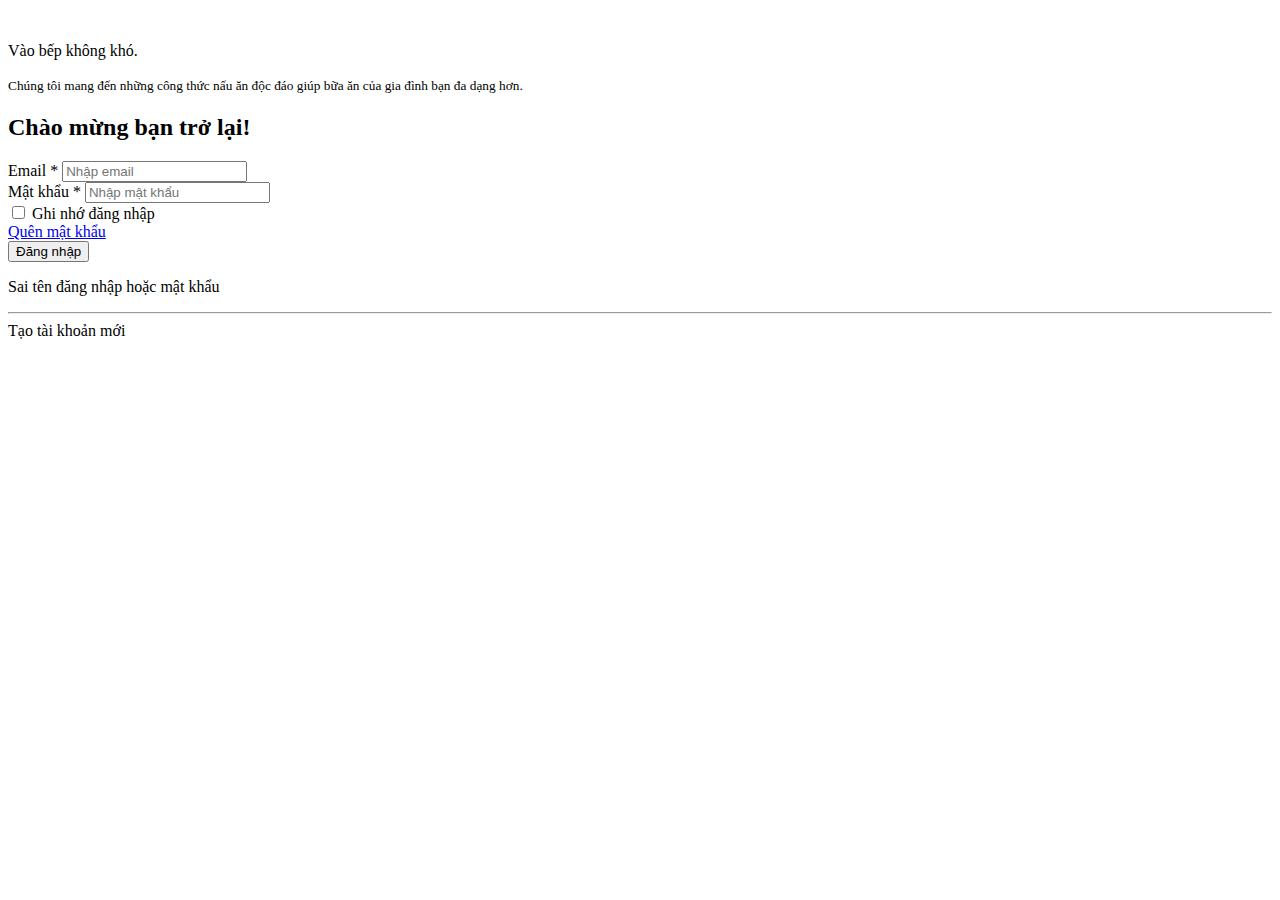
<file: src/main/resources/templates/login.html>
<!DOCTYPE html>
<html lang="en" xmlns:th="http://www.thymeleaf.org">
<head>
    <meta charset="utf-8">
    <title>Đăng nhập</title>
    <meta name="viewport" content="width=device-width, initial-scale=1">
    <link rel="stylesheet" th:href="@{/bootstrap-5.3.3-dist/css/bootstrap.min.css}">
    <script th:src="@{/bootstrap-5.3.3-dist/js/bootstrap.bundle.min.js}"></script>
    <link rel="stylesheet" th:href="@{/css/auth/auth.css}">
</head>
<body>
<section class="p-3 p-md-4 p-xl-5">
    <div class="container">
        <div class="card border rounded-5 p-3 bg-white shadow box-area">
            <div class="row g-0">
                <div class="col-12 col-md-6 rounded-4 text-bg-primary">
                    <div class="d-flex align-items-center justify-content-center align-items-center flex-column left-box">
                        <div class="col-10 col-xl-8 py-3">
                            <div class="featured-image mb-3">
                                <img class="img-fluid" th:src="@{/img/login3.png}">
                            </div>
                            <div class="text-center d-flex flex-column align-items-center">
                                <p class="text-white fs-2 fw-bold custom-text">Vào bếp không khó.</p>
                                <small class="text-white text-wrap text-center custom-description">
                                    Chúng tôi mang đến những công thức nấu ăn độc đáo giúp bữa ăn của gia đình bạn đa dạng hơn.
                                </small>
                            </div>
                        </div>
                    </div>
                </div>
                <div class="col-12 col-md-6">
                    <div class="card-body p-3 p-md-4 p-xl-5">
                        <div class="row">
                            <div class="col-12">
                                <div class="mb-5">
                                    <h2>Chào mừng bạn trở lại!</h2>
                                </div>
                            </div>
                        </div>
                        <form th:action="@{/login}" method="post">
                            <div class="row gy-3 gy-md-4 overflow-hidden">
                                <div class="col-12">
                                    <label for="email" class="form-label">Email <span
                                            class="text-danger">*</span></label>
                                    <input type="email" class="form-control" id="email" name="username"
                                           placeholder="Nhập email" required>
                                </div>
                                <div class="col-12">
                                    <label for="password" class="form-label">Mật khẩu <span class="text-danger">*</span></label>
                                    <input type="password" class="form-control" id="password" name="password"
                                           placeholder="Nhập mật khẩu" required>
                                </div>
                                <div class="col-12">
                                    <div class="d-flex align-items-center justify-content-between">
                                        <div class="form-check">
                                            <input class="form-check-input" type="checkbox" id="rememberMe">
                                            <label class="form-check-label text-secondary" for="rememberMe">Ghi nhớ đăng
                                                nhập</label>
                                        </div>
                                        <a href="#" class="link-secondary text-decoration-none">Quên mật khẩu</a>
                                    </div>
                                </div>
                                <div class="col-12 text-center">
                                    <button class="btn btn-primary" type="submit">Đăng nhập</button>
                                </div>
                                <div class="col-12 text-center">
                                    <p th:if="${param.error}" class="text-danger mt-2">
                                        Sai tên đăng nhập hoặc mật khẩu
                                    </p>
                                </div>
                            </div>
                        </form>
                        <div class="row">
                            <div class="col-12 text-center">
                                <hr class="mt-3 mb-2 border-secondary-subtle">
                                <div>
                                    <a class="link-secondary text-decoration-none" th:href="@{/register}">Tạo tài
                                        khoản mới</a>
                                </div>
                            </div>
                        </div>
                    </div>
                </div>
            </div>
        </div>
    </div>
</section>
</body>
</html>
</file>
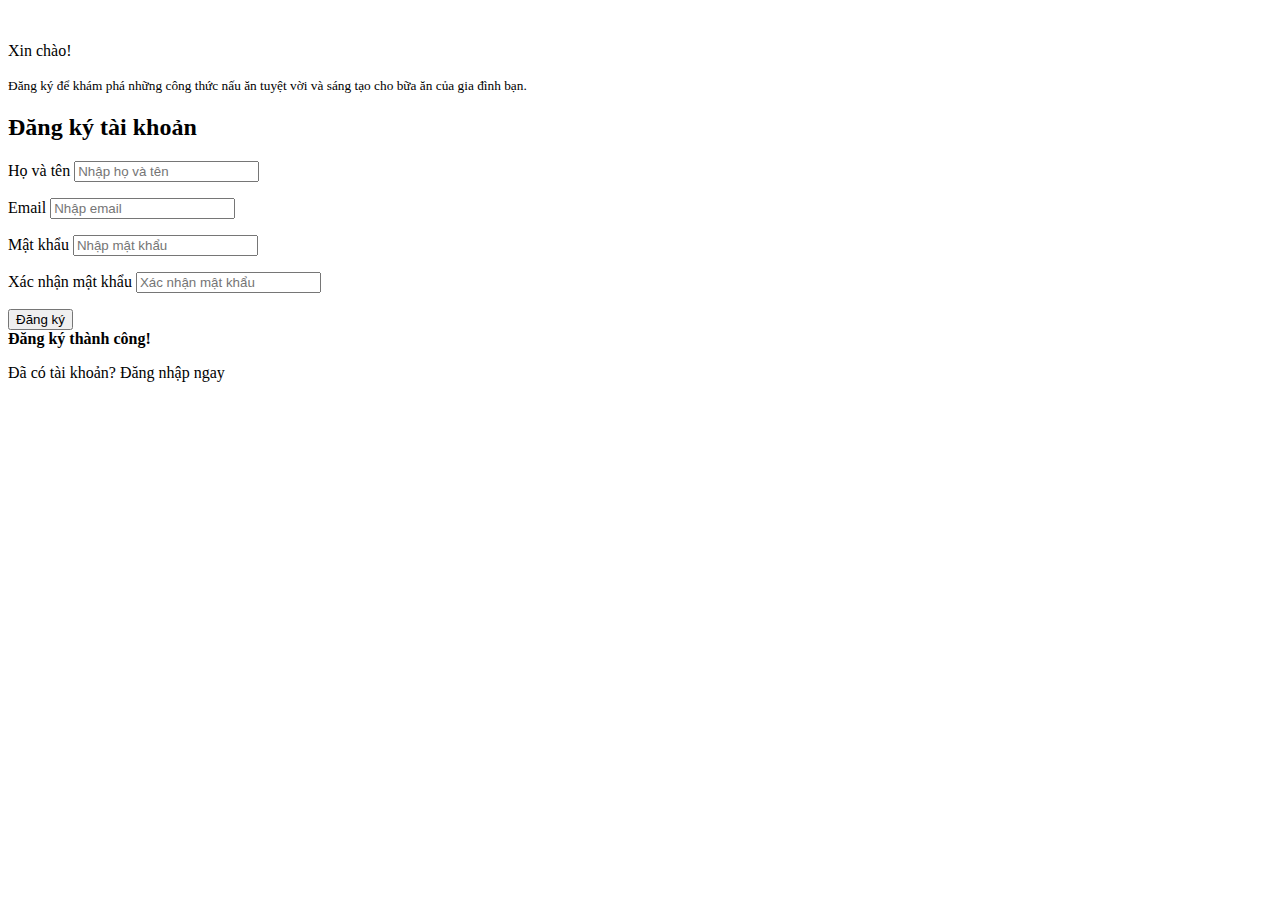
<file: src/main/resources/templates/register.html>
<!DOCTYPE html>
<html lang="en" xmlns:th="http://www.thymeleaf.org">
<head>
    <meta charset="UTF-8">
    <title>Đăng ký</title>
    <meta name="viewport" content="width=device-width, initial-scale=1">
    <link rel="stylesheet" th:href="@{/bootstrap-5.3.3-dist/css/bootstrap.min.css}">
    <script th:src="@{/bootstrap-5.3.3-dist/js/bootstrap.bundle.min.js}"></script>
    <link rel="stylesheet" th:href="@{/css/auth/auth.css}">
</head>
<body>
<section class="p-3 p-md-4 p-xl-5">
    <div class="container" style="max-height: 800px;">

    <div class="card border rounded-5 p-3 bg-white shadow box-area">
            <div class="row g-0">
                <!-- Cột trái -->
                <div class="col-12 col-md-6 rounded-4 text-bg-primary">
                    <div class="d-flex align-items-center justify-content-center align-items-center flex-column left-box">
                        <div class="col-10 col-xl-8 py-3">
                            <div class="featured-image mb-3">
                                <img class="img-fluid" style="width: 350px;" th:src="@{/img/register.png}">
                            </div>
                            <div class="text-center d-flex flex-column align-items-center">
                                <p class="text-white fs-2 fw-bold custom-text">Xin chào!</p>
                                <small class="text-white text-wrap text-center custom-description">
                                    Đăng ký để khám phá những công thức nấu ăn tuyệt vời và sáng tạo cho bữa
                                    ăn của gia đình bạn.
                                </small>
                            </div>
                        </div>
                    </div>
                </div>
                <!-- Cột phải -->
                <div class="col-12 col-md-6">
                    <div class="card-body p-3 p-md-4 p-xl-5">
                        <div class="mb-5">
                            <h2>Đăng ký tài khoản</h2>
                        </div>
                        <form th:action="@{/register}" th:object="${registerDTO}" method="post">
                            <input type="hidden" th:name="${_csrf.parameterName}" th:value="${_csrf.token}"/>

                            <div class="row gy-3 gy-md-4 overflow-hidden">
                                <div class="col-12">
                                    <label class="form-label">Họ và tên</label>
                                    <input type="text" class="form-control" th:field="*{username}"
                                           placeholder="Nhập họ và tên" required/>
                                    <p th:if="${#fields.hasErrors('username')}" th:errors="*{username}"
                                       class="text-danger"></p>
                                </div>
                                <div class="col-12">
                                    <label class="form-label">Email</label>
                                    <input type="email" class="form-control" th:field="*{email}"
                                           placeholder="Nhập email" required/>
                                    <p th:if="${#fields.hasErrors('email')}" th:errors="*{email}"
                                       class="text-danger"></p>
                                </div>
                                <div class="col-12">
                                    <label class="form-label">Mật khẩu</label>
                                    <input type="password" class="form-control" th:field="*{password}"
                                           placeholder="Nhập mật khẩu" required/>
                                    <p th:if="${#fields.hasErrors('password')}" th:errors="*{password}"
                                       class="text-danger"></p>
                                </div>
                                <div class="col-12">
                                    <label class="form-label">Xác nhận mật khẩu</label>
                                    <input type="password" class="form-control" th:field="*{confirmPassword}"
                                           placeholder="Xác nhận mật khẩu" required/>
                                    <p th:if="${#fields.hasErrors('confirmPassword')}" th:errors="*{confirmPassword}"
                                       class="text-danger"></p>
                                    <input type="hidden" name="roleId" value="2" /> <!-- Default USER role -->

                                </div>
                                <div class="col-12 text-center">
                                    <button type="submit" class="btn btn-primary">Đăng ký</button>
                                </div>
                            </div>
                        </form>
                        <div class="text-center mt-4" th:if="${success}">
                            <strong class="text-success">Đăng ký thành công!</strong>
                        </div>
                        <div class="text-center mt-4">
                            <p class="text-muted">Đã có tài khoản? <a class="link-secondary text-decoration-none"
                                                                      th:href="@{/login}">Đăng nhập ngay</a></p>
                        </div>
                    </div>
                </div>
            </div>
        </div>
    </div>
</section>
</body>
</html>
</file>
